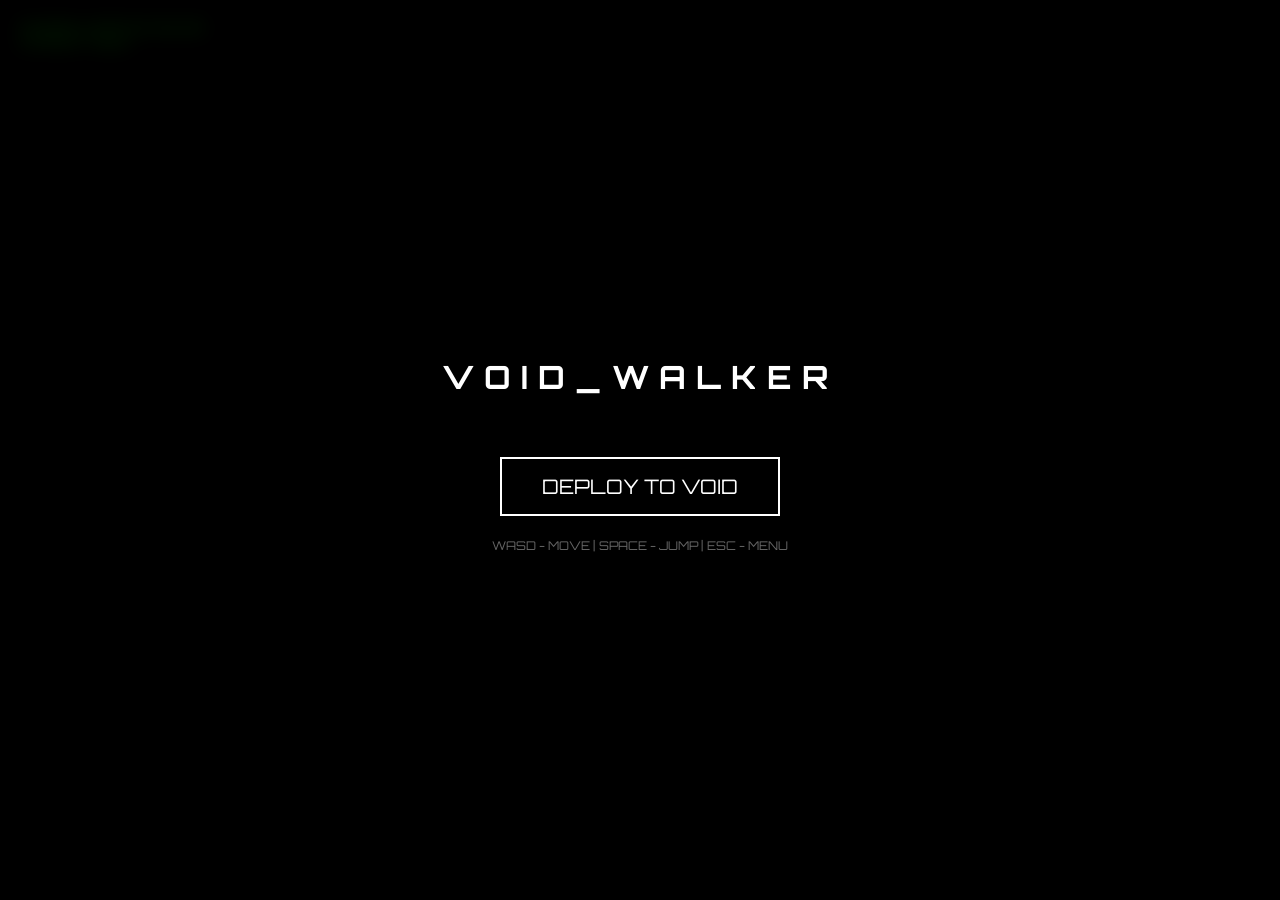
<file: index.html>
<!DOCTYPE html>
<html lang="en">
<head>
    <meta charset="UTF-8">
    <meta name="viewport" content="width=device-width, initial-scale=1.0">
    <title>VOID WALKER | Alpha</title>
    <style>
        @import url('https://fonts.googleapis.com/css2?family=Orbitron:wght@400;700&display=swap');
        
        body { margin: 0; overflow: hidden; background: #000; font-family: 'Orbitron', sans-serif; }
        
        /* UI Overlay */
        #ui-wrapper {
            position: absolute; width: 100%; height: 100%;
            pointer-events: none; z-index: 10;
            display: flex; flex-direction: column; justify-content: space-between;
        }

        #crosshair {
            position: absolute; top: 50%; left: 50%;
            width: 4px; height: 4px; background: rgba(255,255,255,0.5);
            border-radius: 50%; transform: translate(-50%, -50%);
        }

        /* Menu System */
        #menu {
            position: absolute; width: 100%; height: 100%;
            background: rgba(0,0,0,0.85); backdrop-filter: blur(10px);
            display: flex; flex-direction: column; align-items: center; justify-content: center;
            z-index: 100; transition: 0.3s;
        }

        .btn {
            background: none; border: 2px solid #fff; color: #fff;
            padding: 15px 40px; font-size: 20px; font-family: 'Orbitron';
            cursor: pointer; transition: 0.2s; margin: 10px; text-transform: uppercase;
        }

        .btn:hover { background: #fff; color: #000; }
        
        #stats { padding: 20px; color: #0f0; font-size: 12px; text-shadow: 0 0 5px #0f0; }
    </style>
</head>
<body>

    <div id="menu">
        <h1 style="color:white; letter-spacing: 10px; margin-bottom: 50px;">VOID_WALKER</h1>
        <button class="btn" id="start-btn">DEPLOY TO VOID</button>
        <p style="color: #666; font-size: 12px;">WASD - MOVE | SPACE - JUMP | ESC - MENU</p>
    </div>

    <div id="ui-wrapper">
        <div id="stats">SYSTEM_STATUS: ONLINE<br>LATENCY: 12ms</div>
        <div id="crosshair"></div>
        <div></div> </div>

    <script type="module">
        import * as THREE from 'https://cdn.skypack.dev/three@0.136.0';
        import { PointerLockControls } from 'https://cdn.skypack.dev/three@0.136.0/examples/jsm/controls/PointerLockControls.js';

        // --- ENGINE SETUP ---
        const scene = new THREE.Scene();
        scene.background = new THREE.Color(0x050505);
        scene.fog = new THREE.FogExp2(0x050505, 0.05);

        const camera = new THREE.PerspectiveCamera(75, window.innerWidth / window.innerHeight, 0.1, 1000);
        const renderer = new THREE.WebGLRenderer({ antialias: true });
        renderer.setSize(window.innerWidth, window.innerHeight);
        renderer.setPixelRatio(window.devicePixelRatio);
        renderer.shadowMap.enabled = true;
        document.body.appendChild(renderer.domElement);

        // --- WORLD OBJECTS ---
        const ambient = new THREE.AmbientLight(0xffffff, 0.2);
        scene.add(ambient);

        const sun = new THREE.PointLight(0x00ffff, 1, 100);
        sun.position.set(5, 10, 5);
        sun.castShadow = true;
        scene.add(sun);

        // Grid Baseplate
        const size = 200;
        const divisions = 100;
        const grid = new THREE.GridHelper(size, divisions, 0x00ffff, 0x222222);
        scene.add(grid);

        const floorGeo = new THREE.PlaneGeometry(size, size);
        const floorMat = new THREE.MeshStandardMaterial({ color: 0x111111 });
        const floor = new THREE.Mesh(floorGeo, floorMat);
        floor.rotation.x = -Math.PI / 2;
        floor.receiveShadow = true;
        scene.add(floor);

        // --- PLAYER RIG ---
        const playerGroup = new THREE.Group();
        scene.add(playerGroup);

        const bodyMat = new THREE.MeshStandardMaterial({ color: 0x222222 });
        const torso = new THREE.Mesh(new THREE.BoxGeometry(0.5, 0.7, 0.25), bodyMat);
        torso.position.y = 1.1;
        torso.castShadow = true;
        playerGroup.add(torso);

        const legGeo = new THREE.BoxGeometry(0.15, 0.7, 0.15);
        const leftLeg = new THREE.Mesh(legGeo, bodyMat);
        leftLeg.position.set(-0.15, 0.4, 0);
        playerGroup.add(leftLeg);

        const rightLeg = new THREE.Mesh(legGeo, bodyMat);
        rightLeg.position.set(0.15, 0.4, 0);
        playerGroup.add(rightLeg);

        // --- CONTROLS & PHYSICS ---
        const controls = new PointerLockControls(camera, document.body);
        const startBtn = document.getElementById('start-btn');
        const menu = document.getElementById('menu');

        startBtn.addEventListener('click', () => controls.lock());
        controls.addEventListener('lock', () => menu.style.opacity = '0');
        controls.addEventListener('unlock', () => menu.style.opacity = '1');

        let moveForward = false, moveBackward = false, moveLeft = false, moveRight = false;
        let canJump = false;
        const velocity = new THREE.Vector3();
        const direction = new THREE.Vector3();

        document.addEventListener('keydown', (e) => {
            switch (e.code) {
                case 'KeyW': moveForward = true; break;
                case 'KeyA': moveLeft = true; break;
                case 'KeyS': moveBackward = true; break;
                case 'KeyD': moveRight = true; break;
                case 'Space': if (canJump) velocity.y += 15; canJump = false; break;
            }
        });

        document.addEventListener('keyup', (e) => {
            switch (e.code) {
                case 'KeyW': moveForward = false; break;
                case 'KeyA': moveLeft = false; break;
                case 'KeyS': moveBackward = false; break;
                case 'KeyD': moveRight = false; break;
            }
        });

        // --- GAME LOOP ---
        let prevTime = performance.now();
        function animate() {
            requestAnimationFrame(animate);
            const time = performance.now();
            const delta = (time - prevTime) / 1000;

            if (controls.isLocked) {
                // Physics deceleration
                velocity.x -= velocity.x * 10.0 * delta;
                velocity.z -= velocity.z * 10.0 * delta;
                velocity.y -= 9.8 * 4.0 * delta; // Gravity

                direction.z = Number(moveForward) - Number(moveBackward);
                direction.x = Number(moveRight) - Number(moveLeft);
                direction.normalize();

                if (moveForward || moveBackward) velocity.z -= direction.z * 400.0 * delta;
                if (moveLeft || moveRight) velocity.x -= direction.x * 400.0 * delta;

                controls.moveRight(-velocity.x * delta);
                controls.moveForward(-velocity.z * delta);

                camera.position.y += (velocity.y * delta);

                if (camera.position.y < 1.7) {
                    velocity.y = 0;
                    camera.position.y = 1.7;
                    canJump = true;
                }

                // Sync Body
                playerGroup.position.copy(camera.position);
                playerGroup.position.y -= 1.7; // Align feet to floor
                
                const camDir = new THREE.Vector3();
                camera.getWorldDirection(camDir);
                playerGroup.rotation.y = Math.atan2(camDir.x, camDir.z);

                // View Bobbing & Leg Animation
                const isMoving = moveForward || moveBackward || moveLeft || moveRight;
                if (isMoving && canJump) {
                    const walkCycle = time * 0.01;
                    // Head Bob
                    camera.position.y += Math.sin(walkCycle * 0.8) * 0.02;
                    // Leg Swing
                    leftLeg.position.z = Math.sin(walkCycle) * 0.3;
                    rightLeg.position.z = -Math.sin(walkCycle) * 0.3;
                    leftLeg.position.y = 0.4 + Math.abs(Math.cos(walkCycle)) * 0.1;
                    rightLeg.position.y = 0.4 + Math.abs(Math.sin(walkCycle)) * 0.1;
                }
            }

            prevTime = time;
            renderer.render(scene, camera);
        }

        animate();

        window.addEventListener('resize', () => {
            camera.aspect = window.innerWidth / window.innerHeight;
            camera.updateProjectionMatrix();
            renderer.setSize(window.innerWidth, window.innerHeight);
        });
    </script>
</body>
</html>
</file>
